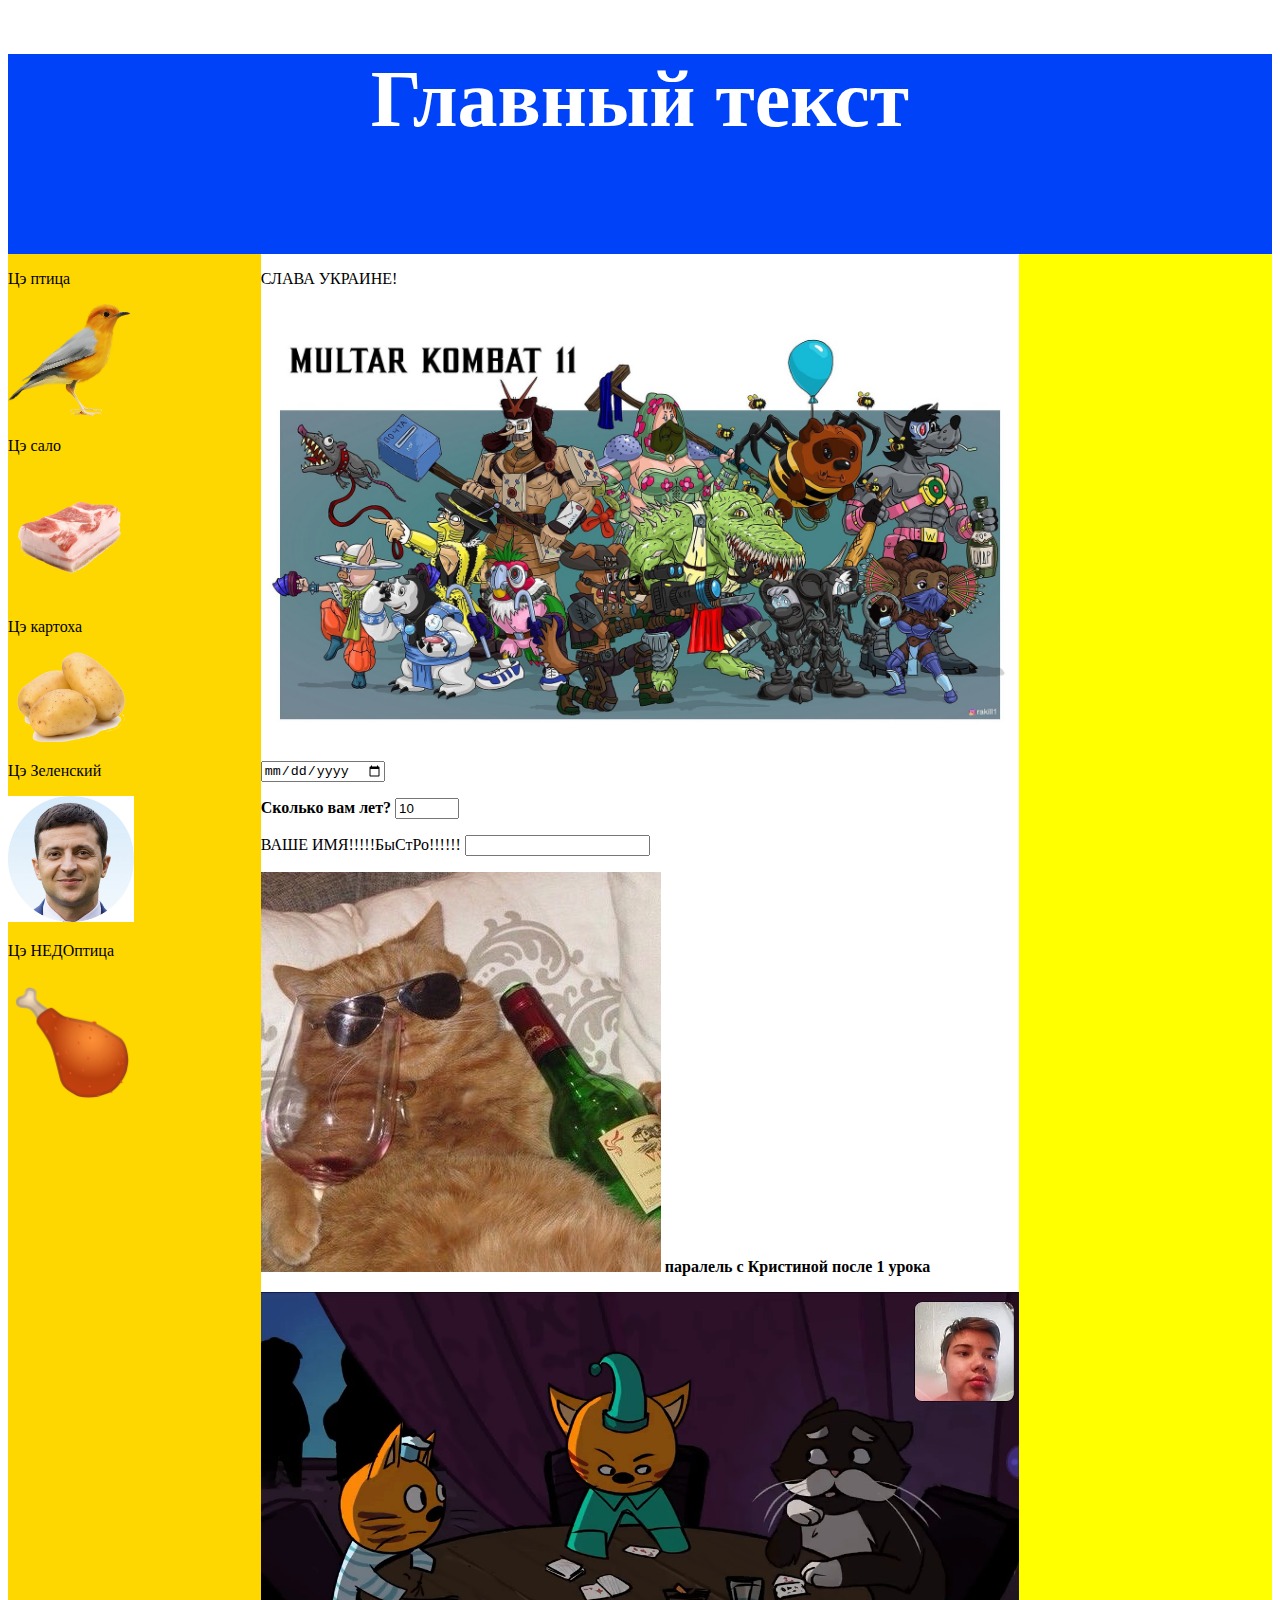
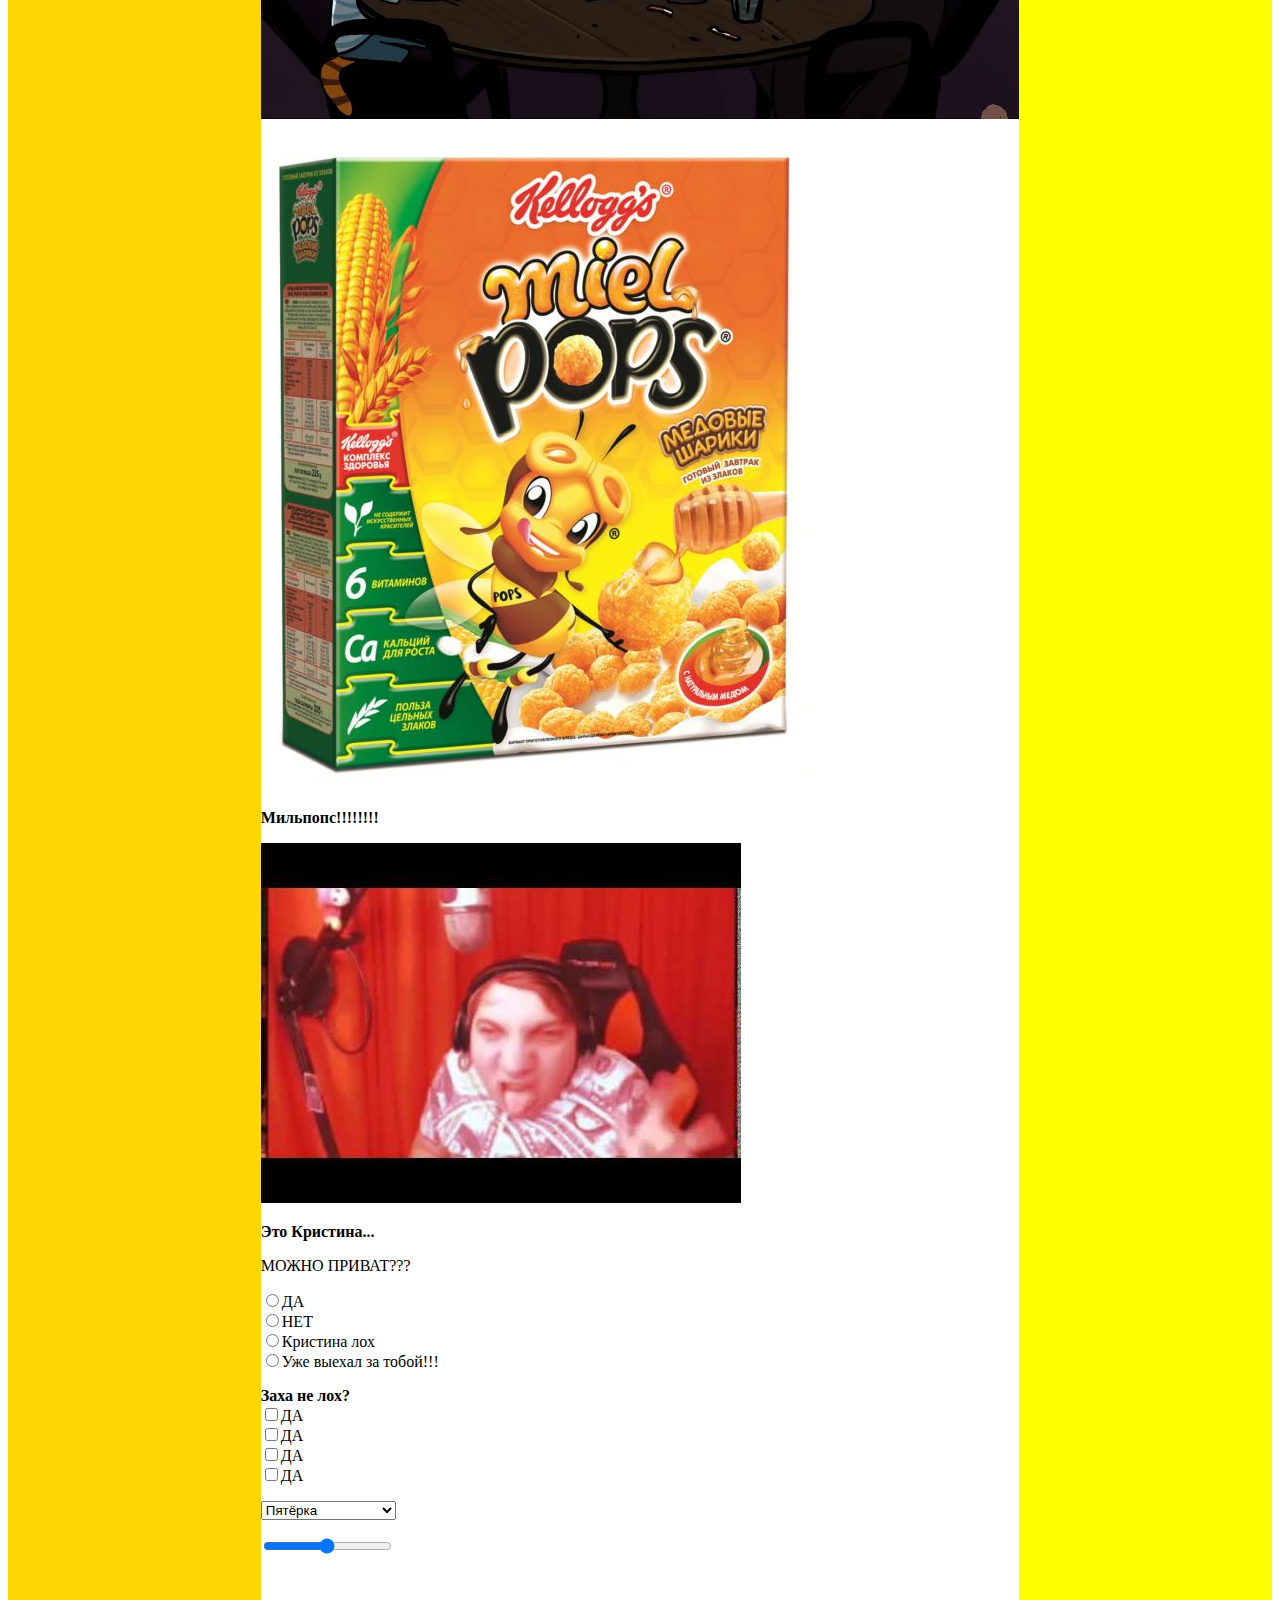
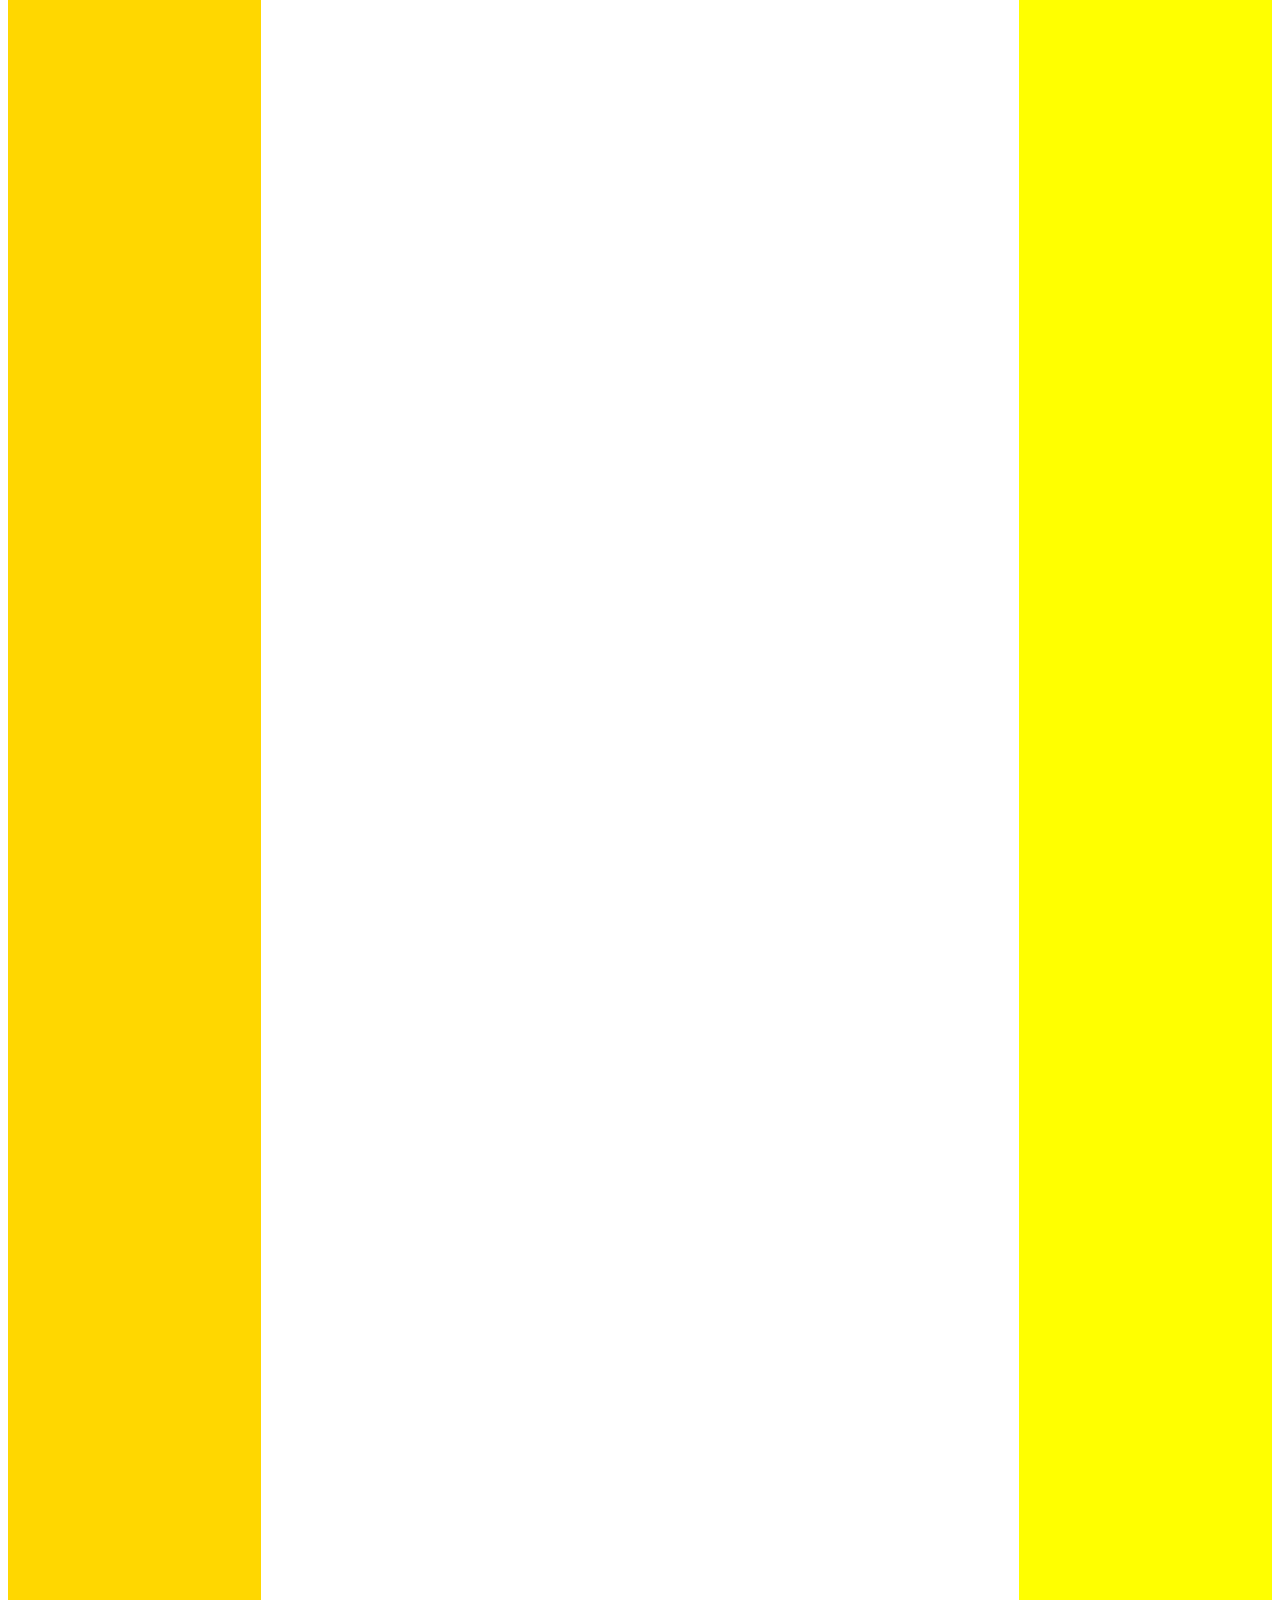
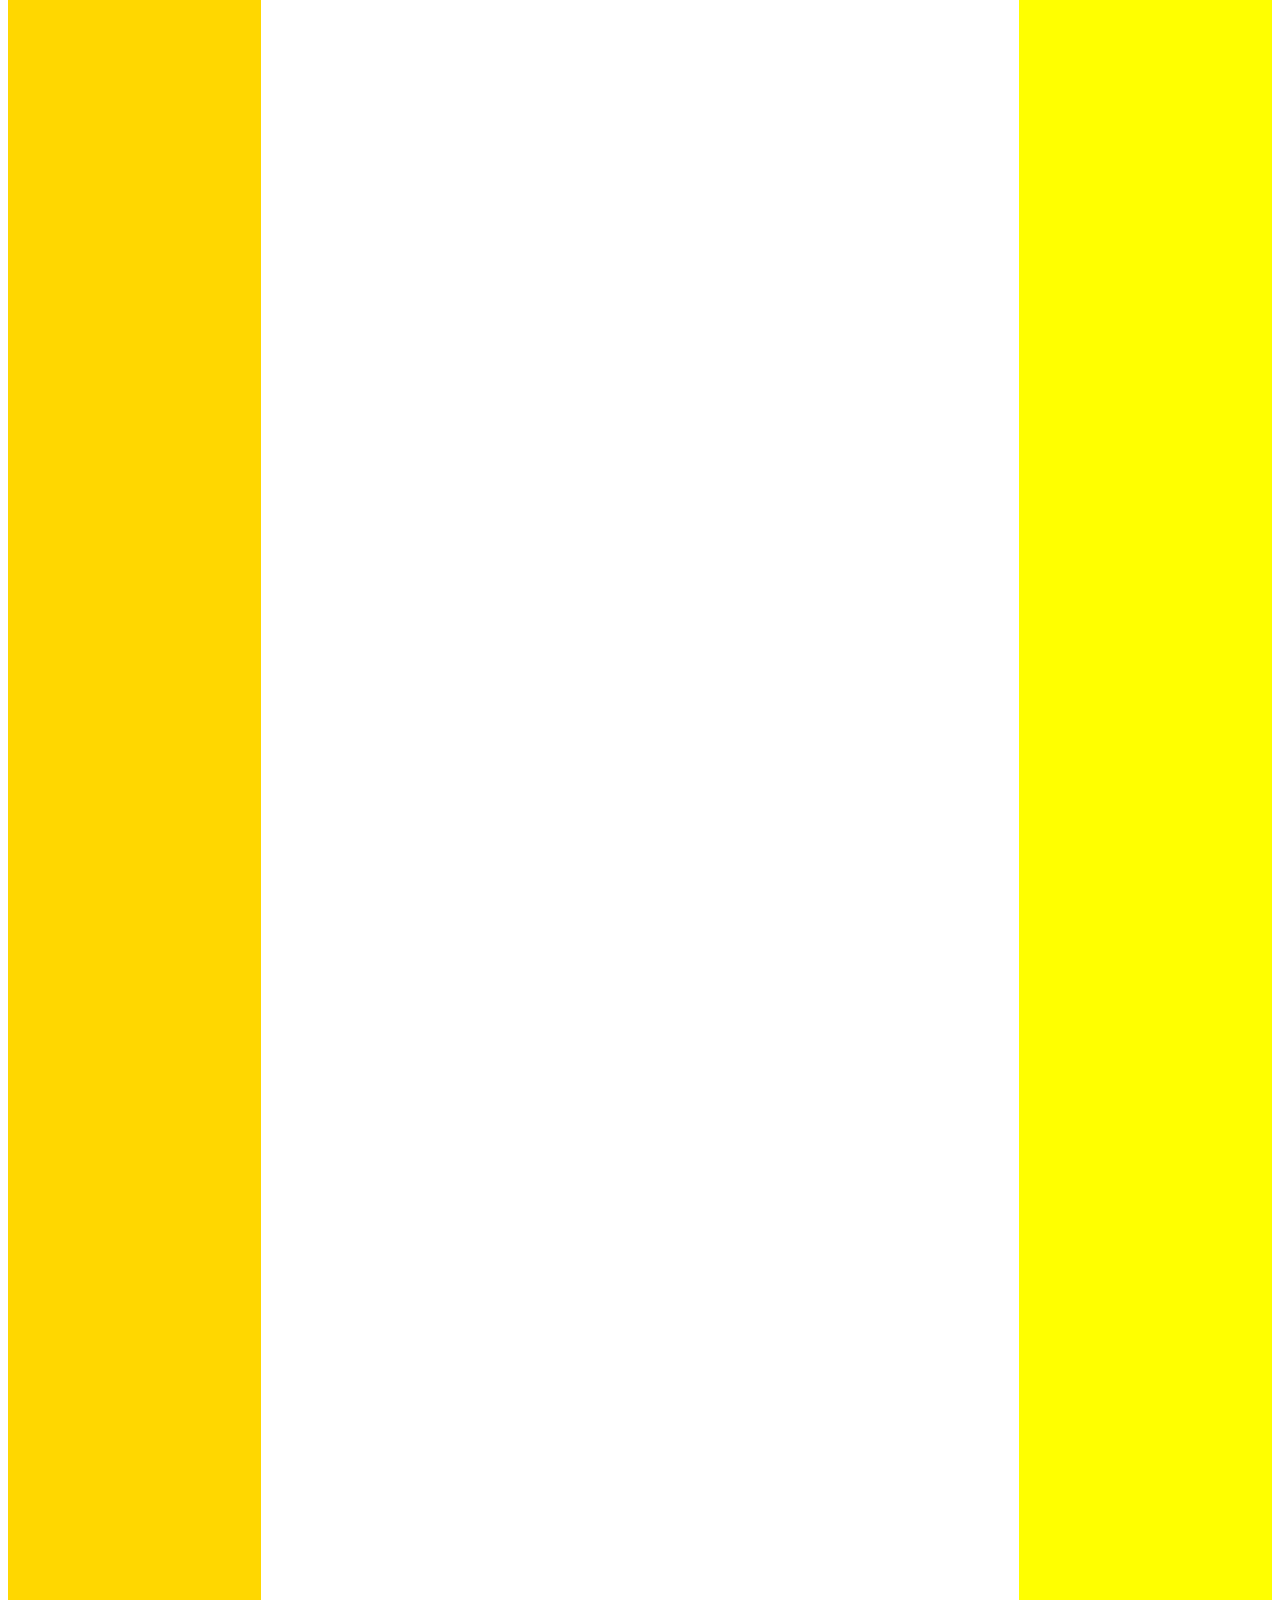
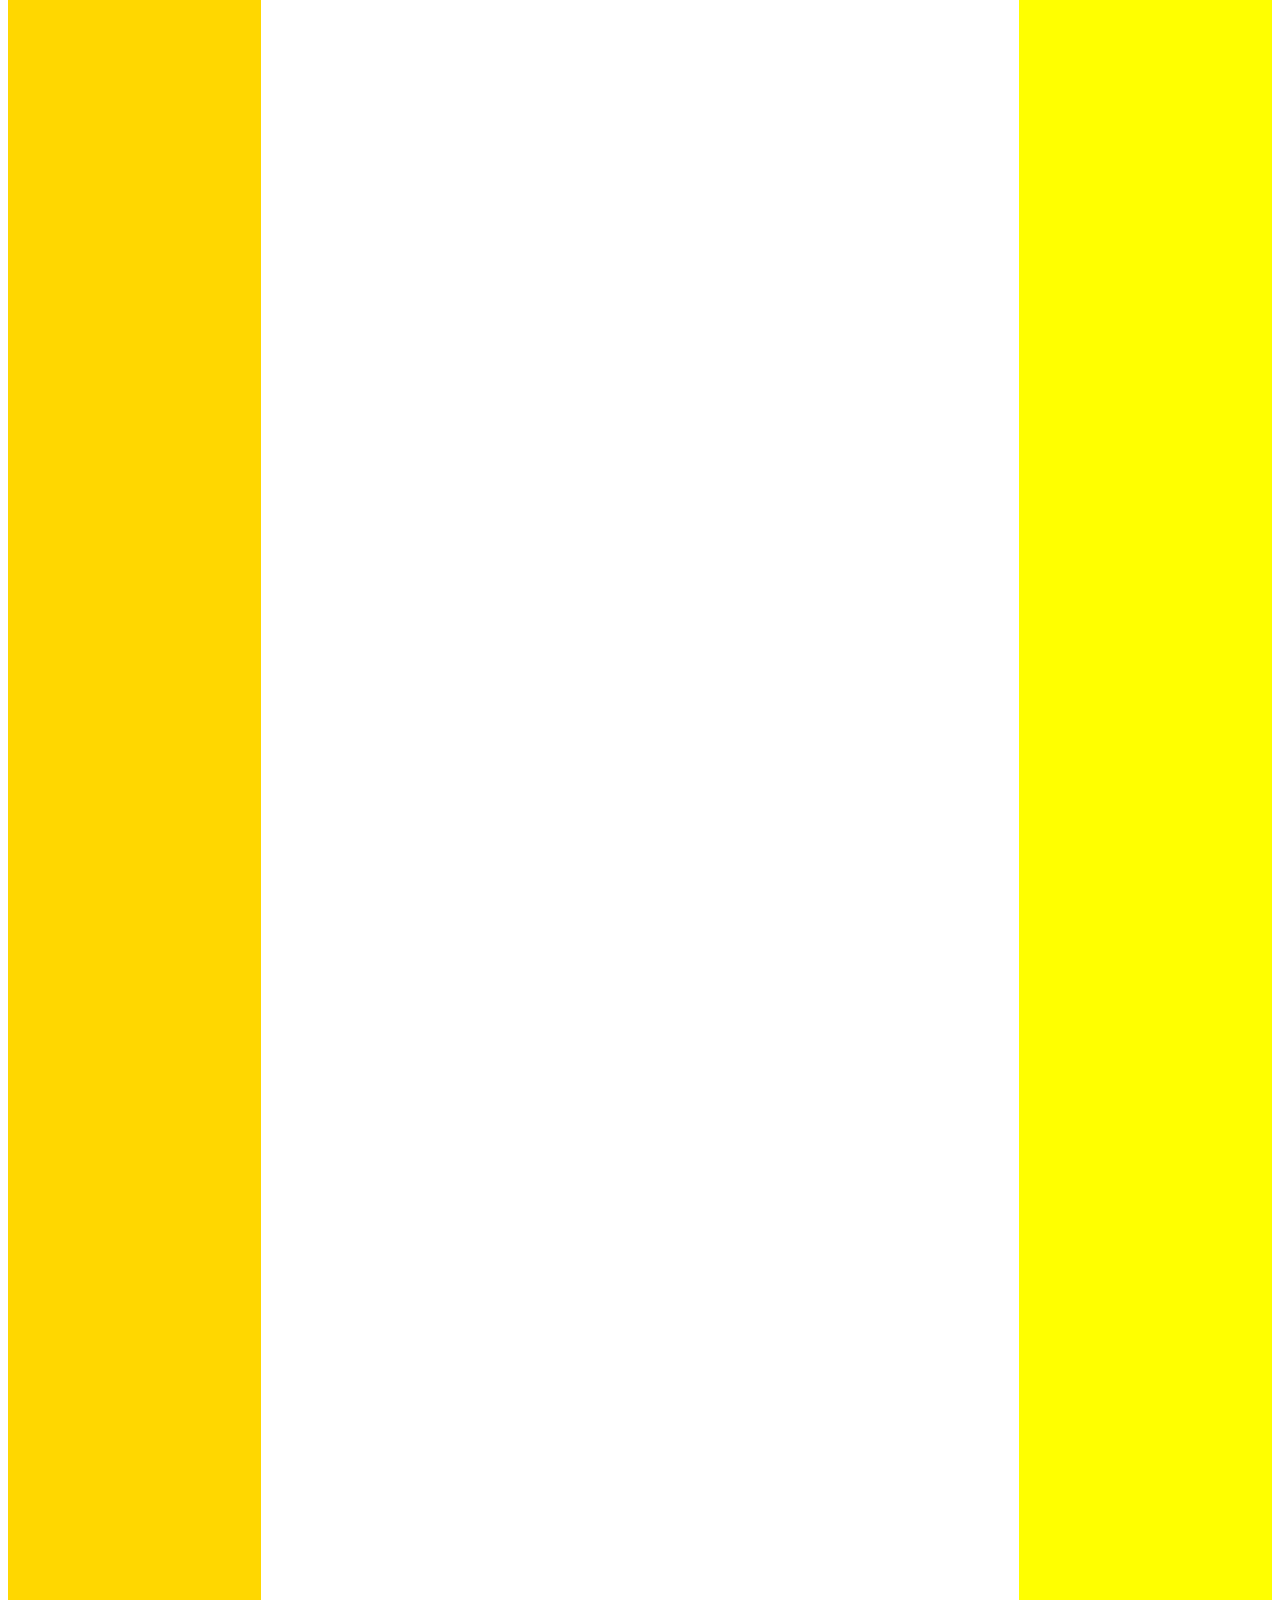
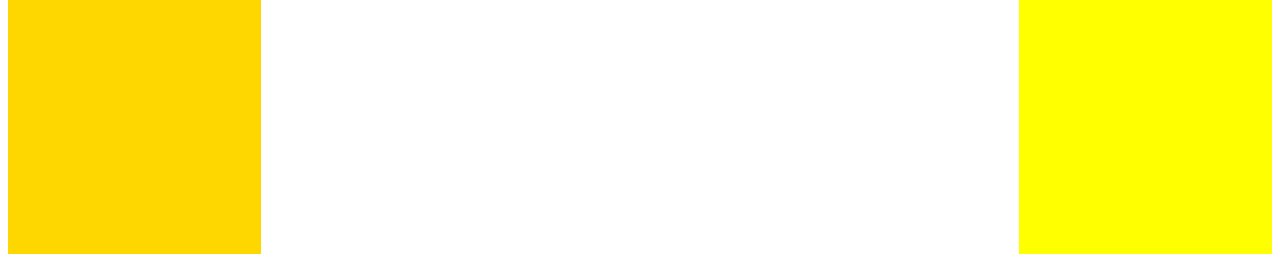
<file: index.html>
<!DOCTYPE html>
<html lang="en">

<head>
    <meta charset="UTF-8">
    <meta name="viewport" content="width=device-width, initial-scale=1.0">
    <meta http-equiv="X-UA-Compatible" content="ie=edge">
    <title>Document</title>
    <link rel="stylesheet" href="./style/style.css">
</head>

<body>
    <div class="mainMenu">
        <h1> Главный текст </h1>
    </div>
    <div class="mainBlock">
        <div class="leftPanel">
            <p>Цэ птица</p>
            <img src="./img/birds_PNG77.png">
            <p>Цэ сало</p>
            <img src="img/1116362_salo-png.png">
            <p>Цэ картоха</p>
            <img src="img/potato_png2391.png">
            <p>Цэ Зеленский</p>
            <img src="img/20190417184155-7009.png">
            <p>Цэ НЕДОптица</p>
            <img src="img/external-content.duckduckgo.com.png">

        </div>
        <div class="mainPanel">
            <p> СЛАВА УКРАИНЕ!</p>
            <img src="./img/1561037329199577066.jpg">
            <p>
                <input type="date" min="16-11-2019" max="31-12-2019">
            </p>
            <p>
                <b>Сколько вам лет?</b>
                <input type="number" value="10" min="0" max="100" step="1"><br>
            </p>
            <p>
                ВАШЕ ИМЯ!!!!!БыСтРо!!!!!!
                <input type="text">
            </p>
            <p></p>
            <img src="./img/5y_m_EWT_400x400.jpg" <="" h1="">
            <b>паралель с Кристиной после 1 урока</b>
            <p>
            </p>
            <img src="./img/maxresdefault.jpg" <="" h1="">
            <p>
                <img src="./img/1015904908.jpg" <="" h1="">
            </p>
            <p>
                <b>Мильпопс!!!!!!!!</b>
            </p>
            <img src="./img/hqdefault.jpg" <="" h2="">
            <p>
                <b>Это Кристина...</b>
            </p>
            <p>
                МОЖНО ПРИВАТ???
            </p>
            <p>
                <input type="radio" name="myradio">ДА<br>
                <input type="radio" name="myradio">НЕТ<br>
                <input type="radio" name="myradio">Кристина лох<br>
                <input type="radio" name="myradio">Уже выехал за тобой!!!<br>
            </p>
            <p>
                <b>Заха не лох?</b><br>
                <input type="checkbox" name="myradio">ДА<br>
                <input type="checkbox" name="myradio">ДА<br>
                <input type="checkbox" name="myradio">ДА<br>
                <input type="checkbox" name="myradio">ДА<br>
            </p>
            <p>
                <select>
                            <option value="1"> Пятёрка</option>
                            <option value="2"> Пятка</option>
                            <option value="3"> Жировая складка!</option>
                        </select>
            </p>
            <p>
                <input type="range" min="0" max="100" value="50" step="1">
            </p>
        </div>
        <div class="rightPanel">
        </div>


</body>

</html>
</file>
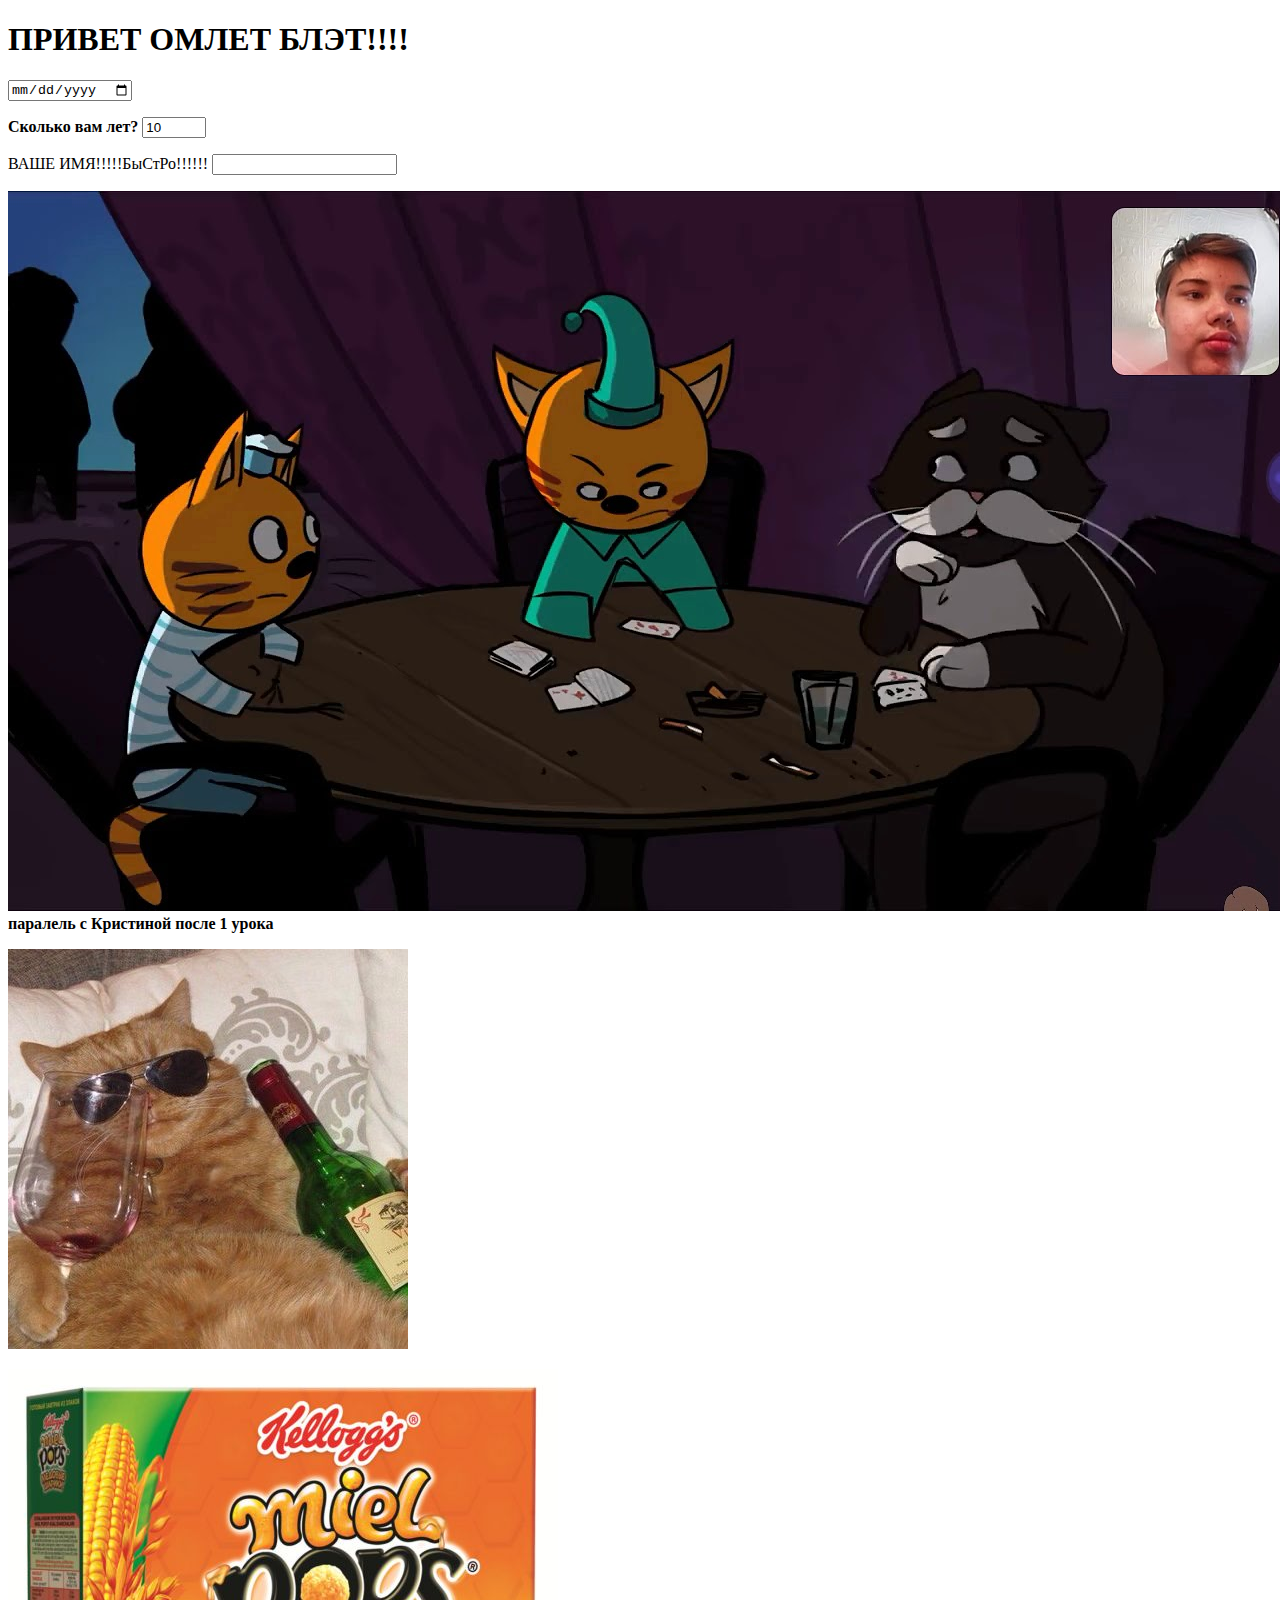
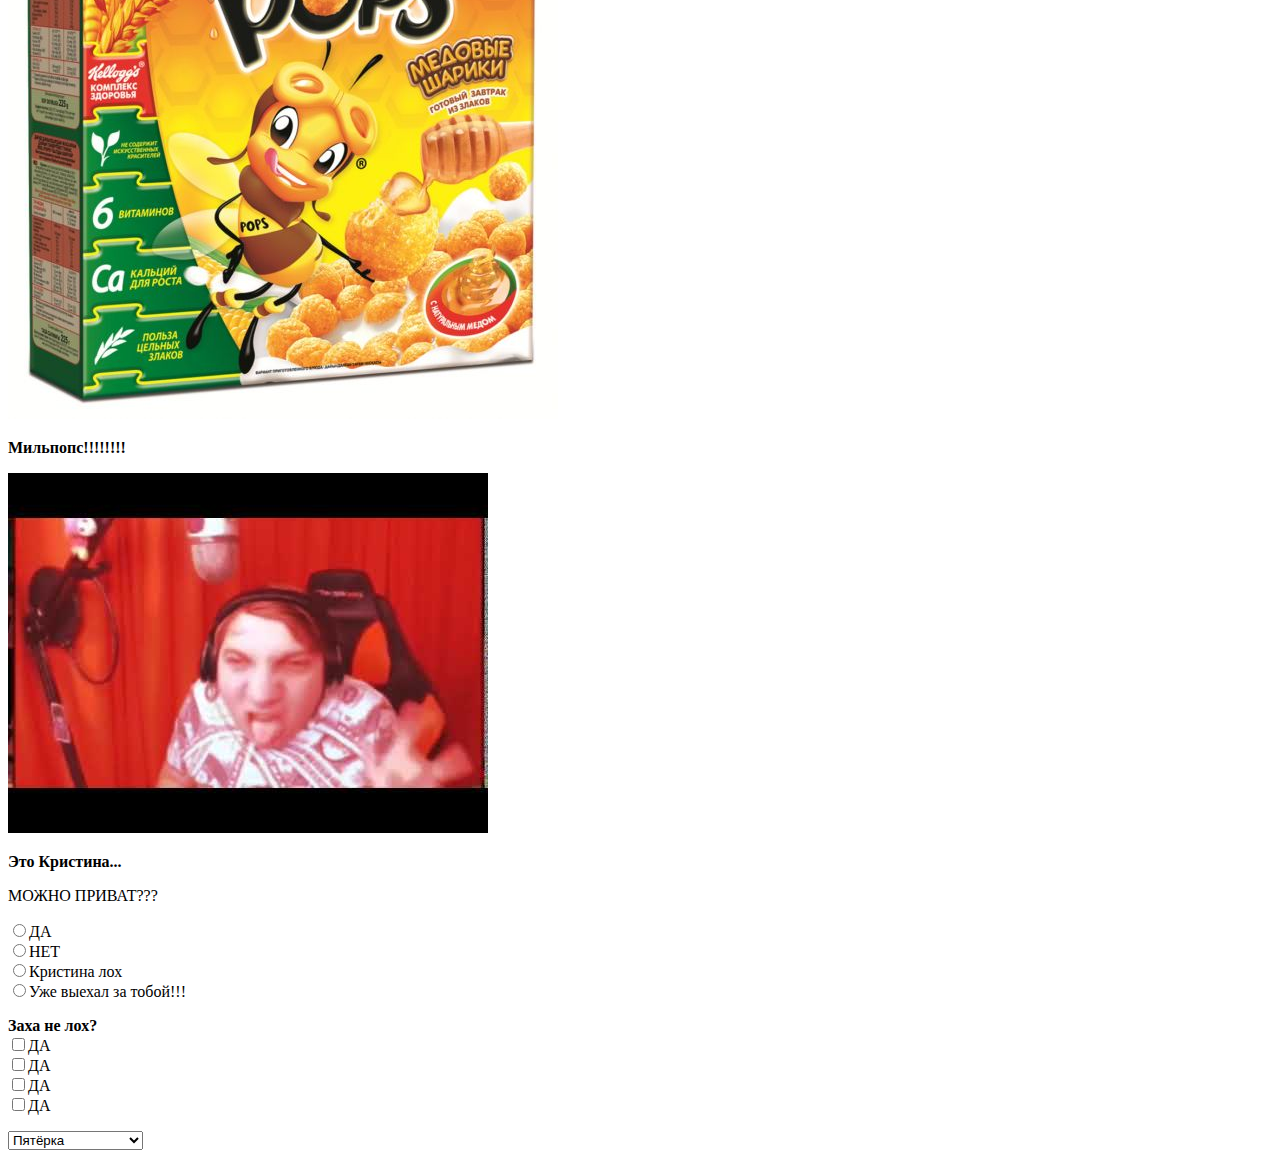
<file: img/Milpops one love!!!.html>
<!DOCTYPE html>
<!-- saved from url=(0040)file:///D:/Rovesnik/Milpops))/index.html -->
<html lang="en"><head><meta http-equiv="Content-Type" content="text/html; charset=UTF-8">
    
    <meta name="viewport" content="width=device-width, initial-scale=1.0">
    <meta http-equiv="X-UA-Compatible" content="ie=edge">
    <title>Milpops one love!!!</title>
</head>

<body>
    <h1>ПРИВЕТ ОМЛЕТ БЛЭТ!!!! </h1>
    <p>
        <input type="date" min="16-11-2019" max="31-12-2019">
    </p>
    <p>
        <b>Сколько вам лет?</b>
        <input type="number" value="10" min="0" max="100" step="1"><br>
    </p>
    <p>
        ВАШЕ ИМЯ!!!!!БыСтРо!!!!!!
        <input type="text">
    </p>
    <p></p>
    <img src="./Milpops one love!!!_files/maxresdefault.jpg" <="" h1="">
    <b>паралель с Кристиной после 1 урока</b>
    <p>
    </p>
    <img src="./Milpops one love!!!_files/5y_m_EWT_400x400.jpg" <="" h1="">
    <p>
        <img src="./Milpops one love!!!_files/1015904908.jpg" <="" h1="">
        </p><p>
            <b>Мильпопс!!!!!!!!</b>
        </p>
        <img src="./Milpops one love!!!_files/hqdefault.jpg" <="" h2="">
        <p>
            <b>Это Кристина...</b>
        </p>
        <p>
            МОЖНО ПРИВАТ???
        </p>
        <p>
            <input type="radio" name="myradio">ДА<br>
            <input type="radio" name="myradio">НЕТ<br>
            <input type="radio" name="myradio">Кристина лох<br>
            <input type="radio" name="myradio">Уже выехал за тобой!!!<br>
        </p>
        <p>
            <b>Заха не лох?</b><br>
            <input type="checkbox" name="myradio">ДА<br>
            <input type="checkbox" name="myradio">ДА<br>
            <input type="checkbox" name="myradio">ДА<br>
            <input type="checkbox" name="myradio">ДА<br>
        </p>
        <p>
            <select>
                <option value="1"> Пятёрка</option>
                <option value="2"> Пятка</option>
                <option value="3"> Жировая складка!</option>
            </select>
        </p>





</body></html>
</file>
<file: style/style.css>
.mainMenu {
        height: 200px;
        background-color: rgb(0, 66, 247);
    }
    
    .mainMenu h1 {
        font-size: 80px;
        text-align: center;
        color: white;
    }
    
    .mainBlock {
        display: flex;
    }
    
    .leftPanel {
        height: 8000px;
        width: 20%;
        background-color: gold;
    }
    
    .leftPanel img {
        max-width: 50%;
        max-height: 50%;
    }
    
    .mainPanel {
        height: 800px;
        width: 60%;
        background-color: white;
    }
    
    .mainMenu p {
        font-size: 80px;
        text-align: center;
    }
    
    .rightPanel {
        height: 8000px;
        width: 20%;
        background-color: yellow;
    }
    
    .mainPanel img {
        max-width: 100%;
        max-height: 100%;
    }
</file>
